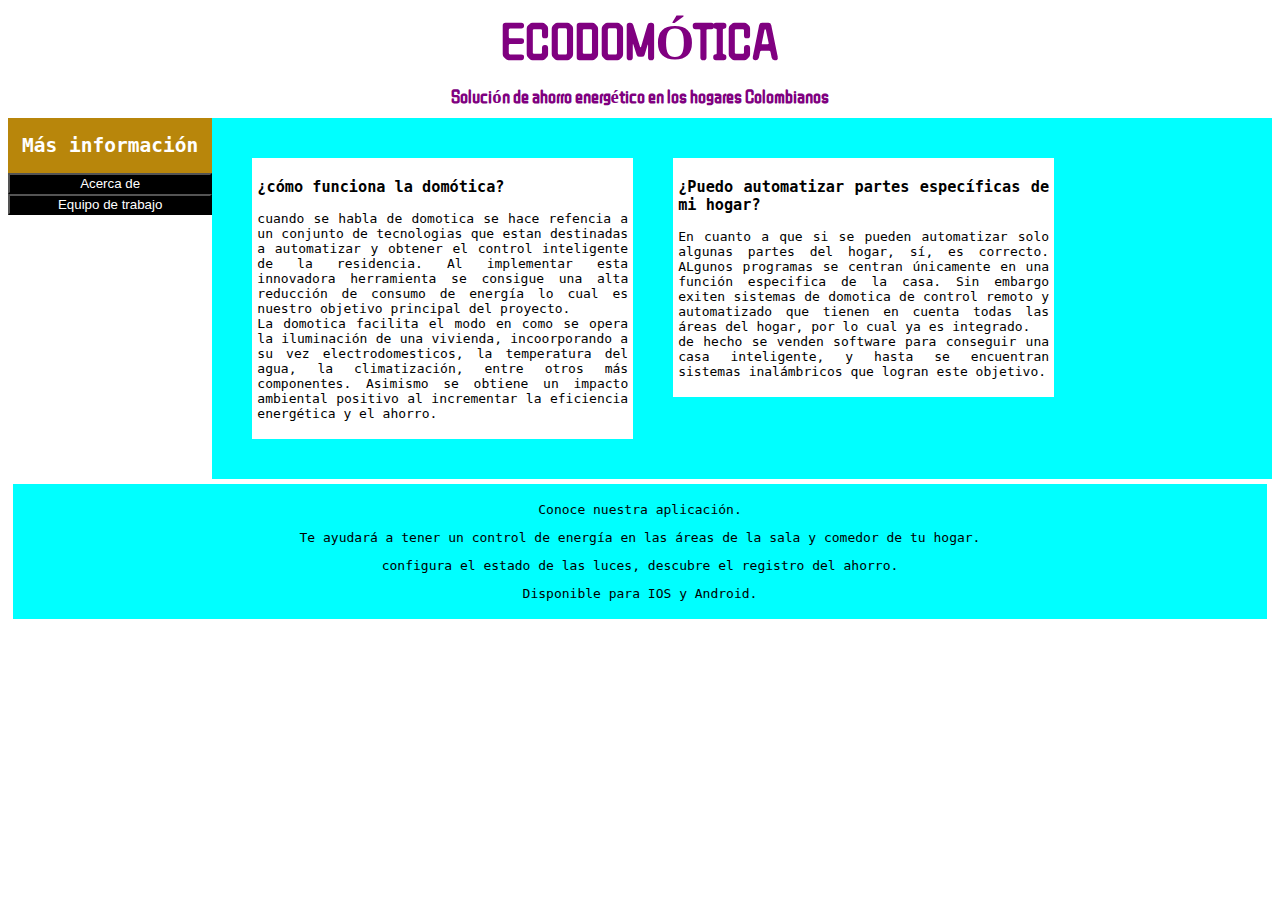
<file: Index/index.html>
<!DOCTYPE html>
<html>

    <head>
        <meta charset="UTF-8">
        <!-- Link para enlazar la hoja de estilo CSS con el código html5 -->
        <link href="../Estilos/style.css" rel="stylesheet" type="text/css">
        <link href="https://fonts.googleapis.com/css?family=ZCOOL+QingKe+HuangYou" rel="stylesheet">
        <title>Ecodomótica</title>
    </head>

     <body>

       <!-- En la cabecera irá ubicado todo lo relacionado
        con el título y los botones para las diferentes
       opciones que dispondrá la página para los usuarios -->
        <div>
            <h1 class="titulo divisiones">ECODOMÓTICA</h1>
            <h3 class="titulo divisiones">Solución de ahorro energético en los hogares Colombianos</h3>
        </div>
    <!-- En este segmento van la información del div lateral de la página -->
      <div id="lateral" class="caja">
          <h2>Más información</h2>
          <a href="../Index/acercade.html"><button class="boton"> Acerca de </button></a>
          <a href="../Index/teamwork.html"><button class="boton"> Equipo de trabajo </button></a>
      </div>

        <!-- Dentro del cuerpo de la página irá ubicada toda la información relacionada
        con información acerca de la domótica, la empresa, todo lo relacionado
        con los integrantes del grupo y las ventajas de disponer de nuestro
        servicio-->

        <div class="caja">

            <div id="domotica" class="caja divisiones">
            <h3>¿cómo funciona la domótica?</h3>
            <p>cuando se habla de domotica se hace refencia a un conjunto de tecnologias que estan destinadas a automatizar y obtener el control inteligente de la residencia. Al implementar esta innovadora herramienta se consigue una alta reducción de consumo de energía lo cual es nuestro objetivo principal del proyecto. <br>
            La domotica facilita el modo en como se opera la iluminación de una vivienda, incoorporando a su vez electrodomesticos, la temperatura del agua, la climatización, entre otros más componentes. Asimismo se obtiene un impacto ambiental positivo al incrementar la eficiencia energética y el ahorro.</p>
            </div>

            <div id="beneficios" class="caja divisiones">
            <h3>¿Puedo automatizar partes específicas de mi hogar?</h3>
            <p>En cuanto a que si se pueden automatizar solo algunas partes del hogar, sí, es correcto. ALgunos programas se centran únicamente en una función especifica de la casa. Sin embargo exiten sistemas de domotica de control remoto y automatizado que tienen en cuenta todas las áreas del hogar, por lo cual ya es integrado.<br>
            de hecho se venden software para conseguir una casa inteligente, y hasta se encuentran sistemas inalámbricos que logran este objetivo.
            </p>
            </div>

        </div>

        <!-- En el pie de página será ubicada la información de contacto y demás detalles -->
        <div id="pie-pagina" class="caja divisiones">

            <p>Conoce nuestra aplicación.</p>
            <p>Te ayudará a tener un control de energía en las áreas de la sala y comedor de tu hogar.</p>
            <p>configura el estado de las luces, descubre el registro del ahorro.</p>
            <p>Disponible para IOS y Android.</p>

        </div>
    </body>

</html>
</file>
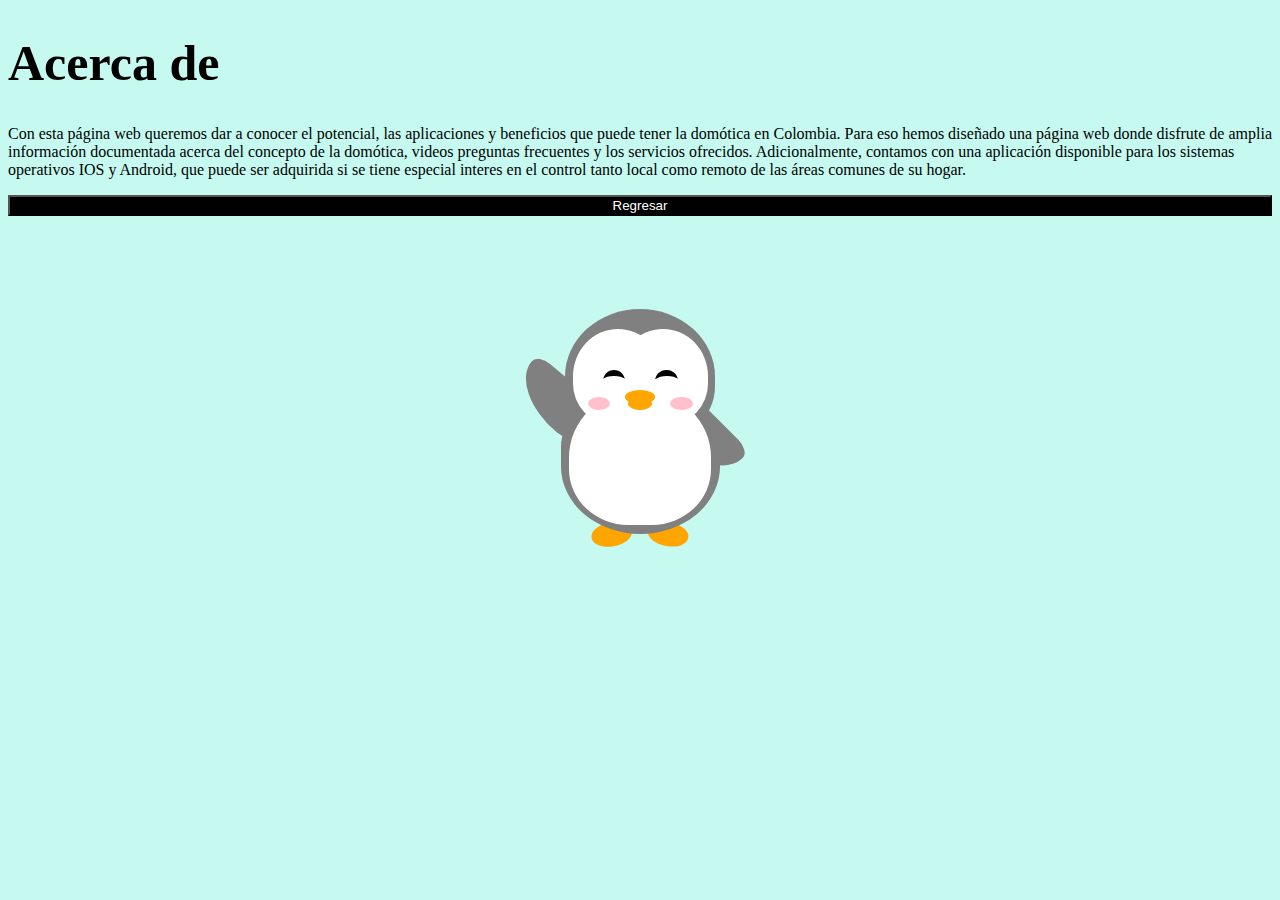
<file: Index/acercade.html>
<!DOCTYPE html>
<html lang="en">
<head>
    <meta charset="UTF-8">
    <link href="../Estilos/style.css" type="text/css" rel="stylesheet">
    <title>Acerca de</title>
</head>
<body>
<h1>Acerca de</h1>
<p>Con esta página web queremos dar a conocer el potencial, las aplicaciones y beneficios que puede tener la domótica en Colombia.
Para eso hemos diseñado una página web donde disfrute de amplia información documentada acerca del concepto de la domótica, videos
preguntas frecuentes y los servicios ofrecidos. Adicionalmente, contamos con una aplicación disponible para los sistemas operativos
IOS y Android, que puede ser adquirida si se tiene especial interes en el control tanto local como remoto de las áreas comunes de su
hogar. </p>

<a href="index.html"><button class="boton"> Regresar </button></a>
</body>
</html>

<style>

    
  :root {
    --penguin-size: 300px;
    --penguin-skin: gray;
    --penguin-belly: white;
    --penguin-beak: orange;
  }
  
  @media (max-width: 350px) {
    :root {
      
      /* add code below */
       --penguin-size: 200px;
    --penguin-skin: black;
      /* add code above */
      
    }
  }
  
  .penguin {
    position: relative;
    margin: auto;
    display: block;
    margin-top: 5%;
    width: var(--penguin-size, 300px);
    height: var(--penguin-size, 300px);
  }
  
  .right-cheek {
    top: 15%;
    left: 35%;
    background: var(--penguin-belly, white);
    width: 60%;
    height: 70%;
    border-radius: 70% 70% 60% 60%;
  }
  
  .left-cheek {
    top: 15%;
    left: 5%;
    background: var(--penguin-belly, white);
    width: 60%;
    height: 70%;
    border-radius: 70% 70% 60% 60%;
  }
  
  .belly {
    top: 60%;
    left: 2.5%;
    background: var(--penguin-belly, white);
    width: 95%;
    height: 100%;
    border-radius: 120% 120% 100% 100%;
  }
  
  .penguin-top {
    top: 10%;
    left: 25%;
    background: var(--penguin-skin, gray);
    width: 50%;
    height: 45%;
    border-radius: 70% 70% 60% 60%;
  }
  
  .penguin-bottom {
    top: 40%;
    left: 23.5%;
    background: var(--penguin-skin, gray);
    width: 53%;
    height: 45%;
    border-radius: 70% 70% 100% 100%;
  }
  
  .right-hand {
    top: 5%;
    left: 25%;
    background: var(--penguin-skin, black);
    width: 30%;
    height: 60%;
    border-radius: 30% 30% 120% 30%;
    transform: rotate(130deg);
    z-index: -1;
    animation-duration: 3s;
    animation-name: wave;
    animation-iteration-count: infinite;
    transform-origin:0% 0%;
    animation-timing-function: linear;
  }
  
  @keyframes wave {
      10% {
        transform: rotate(110deg);
      }
      20% {
        transform: rotate(130deg);
      }
      30% {
        transform: rotate(110deg);
      } 
      40% {
        transform: rotate(130deg);
      }  
    }
  
  .left-hand {
    top: 0%;
    left: 75%;
    background: var(--penguin-skin, gray);
    width: 30%;
    height: 60%;
    border-radius: 30% 30% 30% 120%;
    transform: rotate(-45deg);
    z-index: -1;
  }
  
  .right-feet {
    top: 85%;
    left: 60%;
    background: var(--penguin-beak, orange);
    width: 15%;
    height: 30%;
    border-radius: 50% 50% 50% 50%;
    transform: rotate(-80deg);
    z-index: -2222;
  }
  
  .left-feet {
    top: 85%;
    left: 25%;
    background: var(--penguin-beak, orange);
    width: 15%;
    height: 30%;
    border-radius: 50% 50% 50% 50%;
    transform: rotate(80deg);
    z-index: -2222;
  }
  
  .right-eye {
    top: 45%;
    left: 60%;
    background: black;
    width: 15%;
    height: 17%;
    border-radius: 50%;
  }
  
  .left-eye {
    top: 45%;
    left: 25%;
    background: black;
    width: 15%;
    height: 17%;
    border-radius: 50%;
  }
  
  .sparkle {
    top: 25%;
    left:-23%;
    background: white;
    width: 150%;
    height: 100%;
    border-radius: 50%;
  }
  
  .blush-right {
    top: 65%;
    left: 15%;
    background: pink;
    width: 15%;
    height: 10%;
    border-radius: 50%;
  }
  
  .blush-left {
    top: 65%;
    left: 70%;
    background: pink;
    width: 15%;
    height: 10%;
    border-radius: 50%;
  }
  
  .beak-top {
    top: 60%;
    left: 40%;
    background: var(--penguin-beak, orange);
    width: 20%;
    height: 10%;
    border-radius: 50%;
  }
  
  .beak-bottom {
    top: 65%;
    left: 42%;
    background: var(--penguin-beak, orange);
    width: 16%;
    height: 10%;
    border-radius: 50%;
  }
  
  body {
    background:#c6faf1;
  }
  
  .penguin * {
    position: absolute;
  }
</style>
<div class="penguin">
  <div class="penguin-bottom">
    <div class="right-hand"></div>
    <div class="left-hand"></div>
    <div class="right-feet"></div>
    <div class="left-feet"></div>
  </div>
  <div class="penguin-top">
    <div class="right-cheek"></div>
    <div class="left-cheek"></div>
    <div class="belly"></div>
    <div class="right-eye">
      <div class="sparkle"></div>
    </div>
    <div class="left-eye">
      <div class="sparkle"></div>
    </div>
    <div class="blush-right"></div>
    <div class="blush-left"></div>
    <div class="beak-top"></div>
    <div class="beak-bottom"></div>
  </div>
</div>
</file>
<file: Estilos/style.css>
/* Clase del título */
.titulo {
    text-align: center;
    color:purple;
    font-family: 'ZCOOL QingKe HuangYou', cursive;
}
/*Codigo css para etiquetas h1*/
h1 {
    font-size: 50px;
}
/*Código css para editar boton en index*/
.boton {
    width: 100%;
    background-color: black;
    color: white;
}
/* Clase para controlar los margin y padding*/
.divisiones {
    margin: 5px;
    padding: 5px;
}

/* Clase para crear cajas donde irá ubicado el contenido*/
.caja {
    border-style:hidden;
    border-width: 2px;
    border-color: #000;
    text-align: center;

    background-color:aqua;
    overflow: hidden;
    font-family: monospace;

}

/* Identificador del cuadro de texto DOMÓTICA */
#domotica {
    width:35%;
    background-color: white;
    margin: 40px;
    float: left;
    text-align: justify
}

/* Identificador del cuadro de texto de los BENEFICIOS */
#beneficios {
    width: 35%;
    background-color: white;
    margin:40px;
    text-align: justify;
}


/* Identificador del cuadro de texto lateral*/
#lateral{
    background-color: darkgoldenrod;
    color: white;
    float: left;

}
</file>
